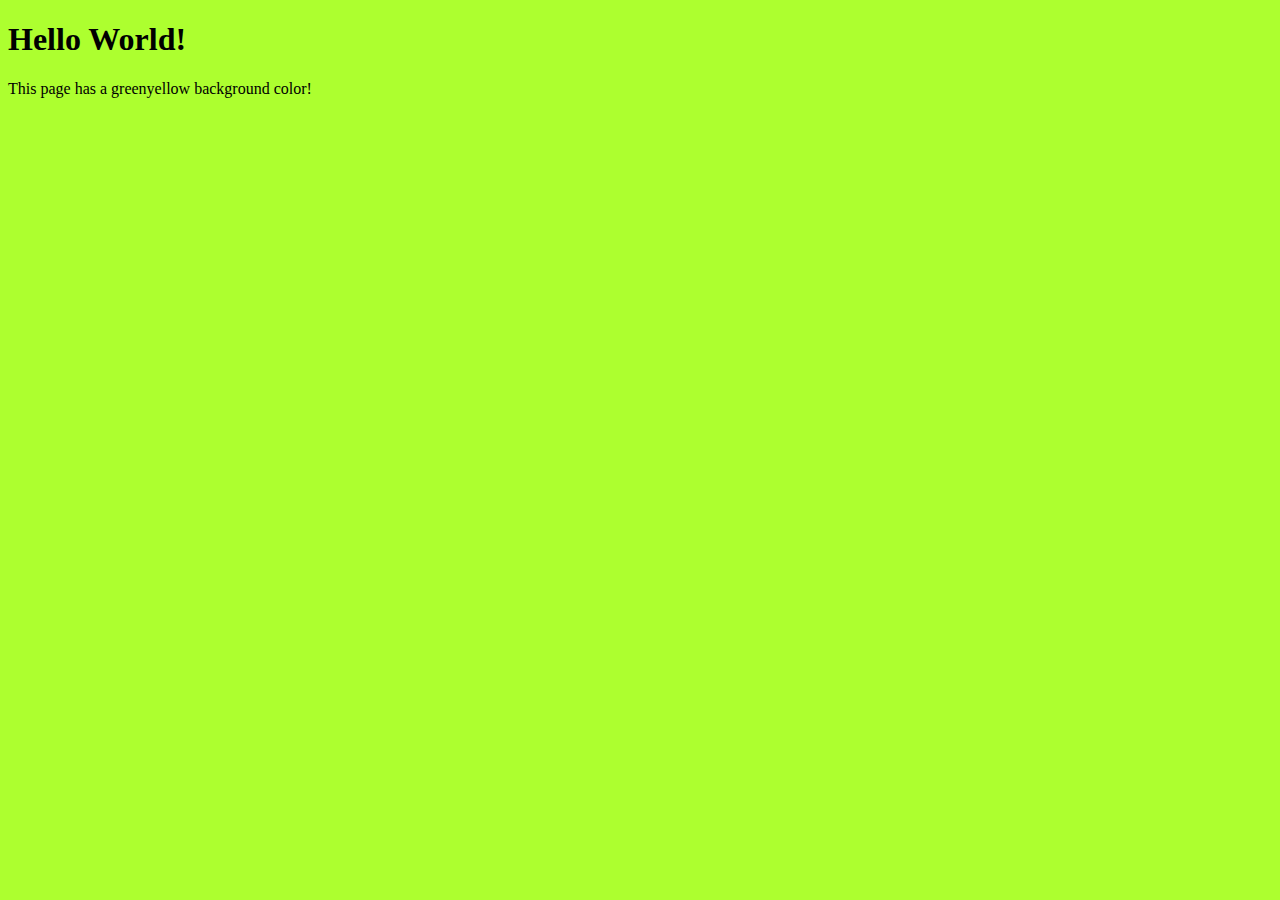
<file: internal.html>
<!DOCTYPE html>

<html>

<head> 
<style>
body {
     background-color: greenyellow;
}
</style>
</head>

<body>
<h1>Hello World!</h1>
<p>This page has a greenyellow background color!</p>
</body>

</html>
</file>
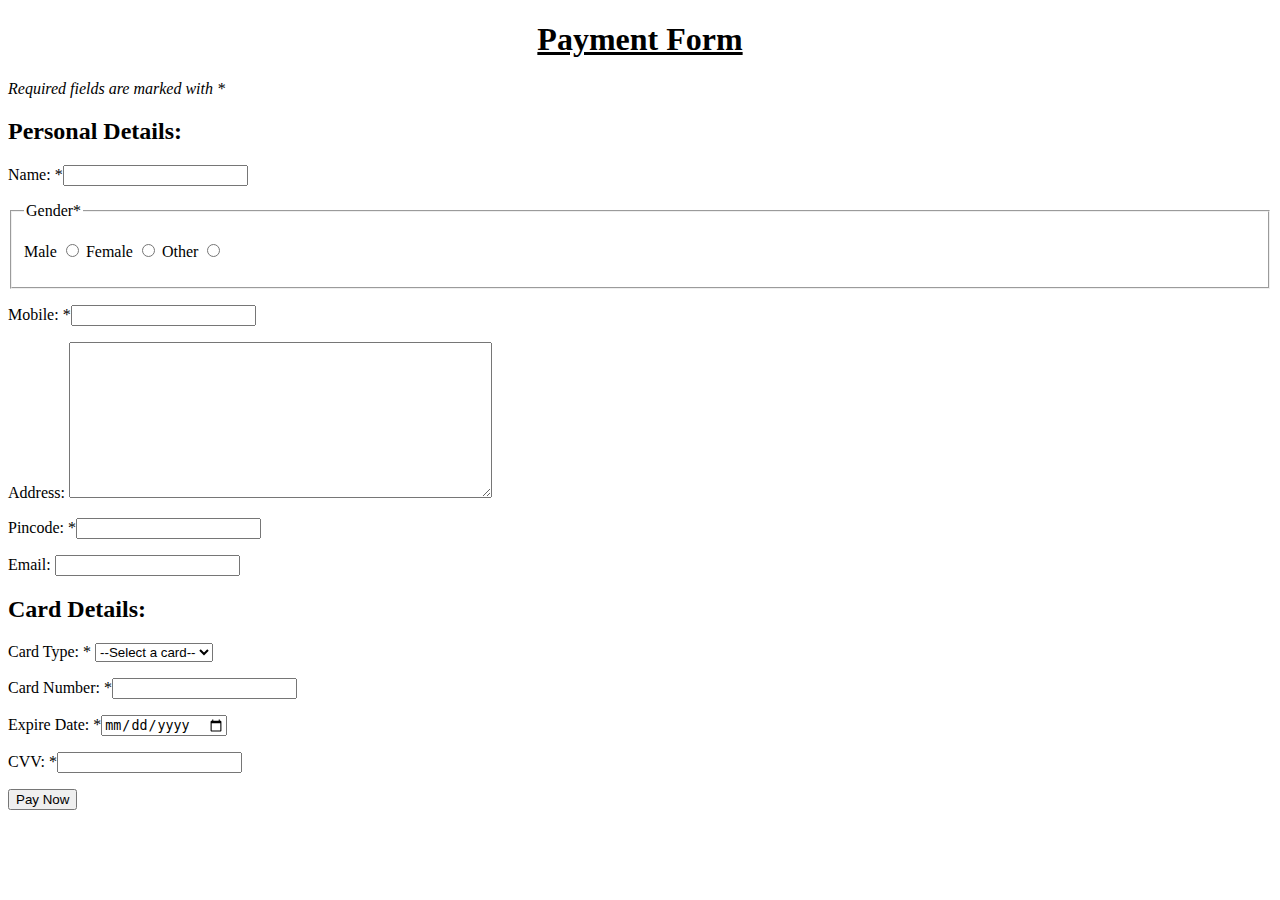
<file: PaymentForm.html>
<!DOCTYPE html>
<html lang="en">
<head>
    <meta charset="UTF-8">
    <meta http-equiv="X-UA-Compatible" content="IE=edge">
    <meta name="viewport" content="width=device-width, initial-scale=1.0">
    <title>Payment Form</title>
</head>
<body>
    <form action="">
        <h1 align="center"><u>Payment Form</u></h1>
        <p><i>Required fields are marked with *</i></p>
        <h2>Personal Details:</h2>
        <p>Name: *<input type="text" name="name" required></p>
        <fieldset>
            <legend>Gender*</legend>
            <p>Male <input type="radio" name="gender" id="male" required> Female <input type="radio" name="gender" id="female" required> Other <input type="radio" name="gender" id="other" required></p>
        </fieldset>
        <p>Mobile: *<input type="number" name="mobile" id="mobile" required></p>
        <p>Address: <textarea name="address" id="address" cols="50" rows="10"></textarea></p>
        <p>Pincode: *<input type="number" name="pincode" id="pincode" required></p>
        <p>Email: <input type="email" name="email" id="email"></p>
        <h2>Card Details:</h2>
        <p>Card Type: *
            <select name="card_type" id="card_type" required>
                <option value="">--Select a card--</option>
                <option value="rupay">Rupay</option>
                <option value="visa">Visa</option>
                <option value="mastercard">Master Card</option>
                <option value="maestro">Maestro</option>
            </select>
        </p>
        <p>Card Number: *<input type="number" name="card_number" id="card_number" required></p>
        <p>Expire Date: *<input type="date" name="exp_date" id="exp_date" required></p>
        <p>CVV: *<input type="password" name="cvv" id="cvv" required></p>
        <input type="submit" value="Pay Now">

    </form>

</body>
</html>
</file>
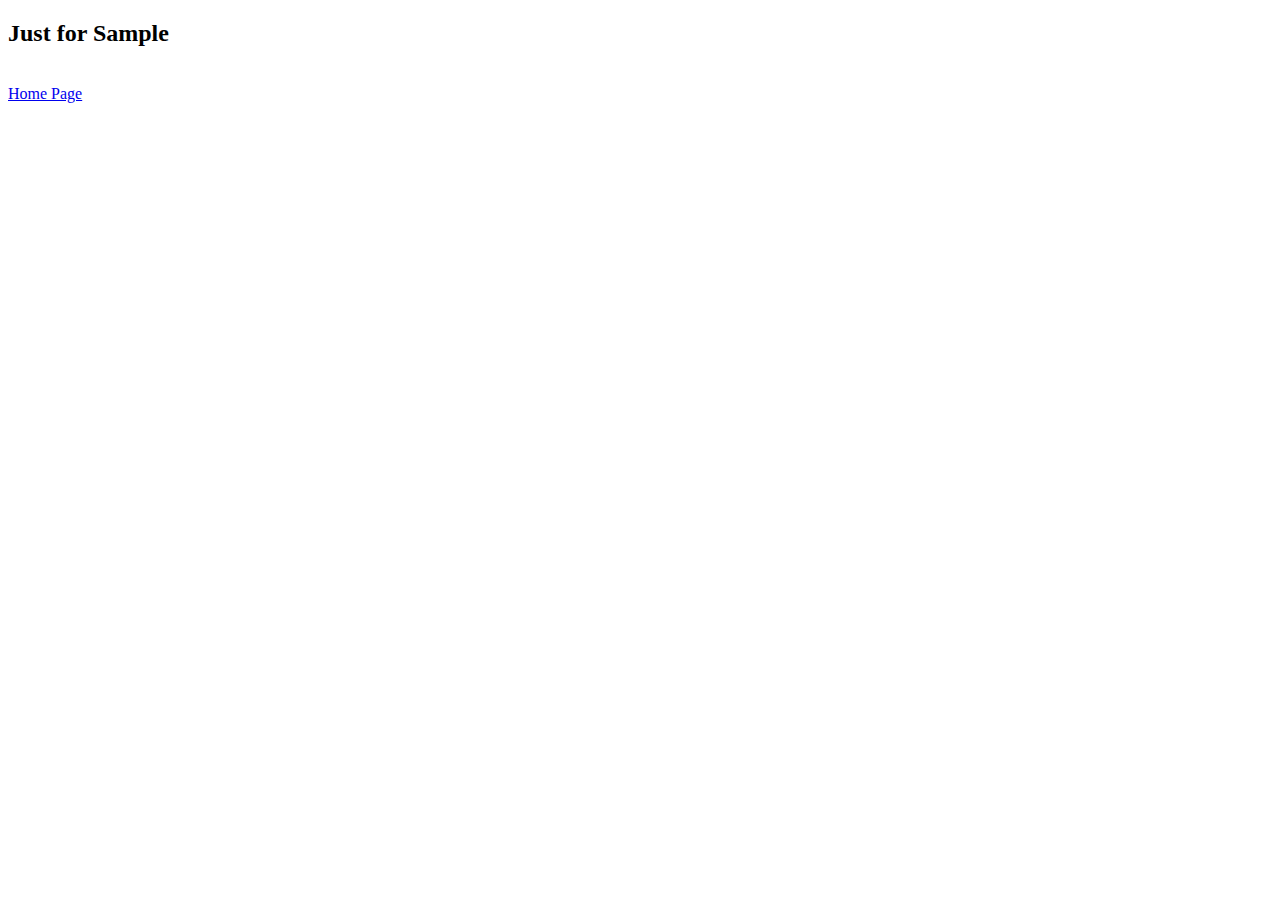
<file: Sample.html>
<!DOCTYPE html>
<html lang="en">
<head>
    <meta charset="UTF-8">
    <meta http-equiv="X-UA-Compatible" content="IE=edge">
    <meta name="viewport" content="width=device-width, initial-scale=1.0">
    <title>Sample</title>
</head>
<body>
    <h2>Just for Sample</h2>
    <br>
    <a href="index.html" target="_blank">Home Page</a>
</body>
</html>
</file>
